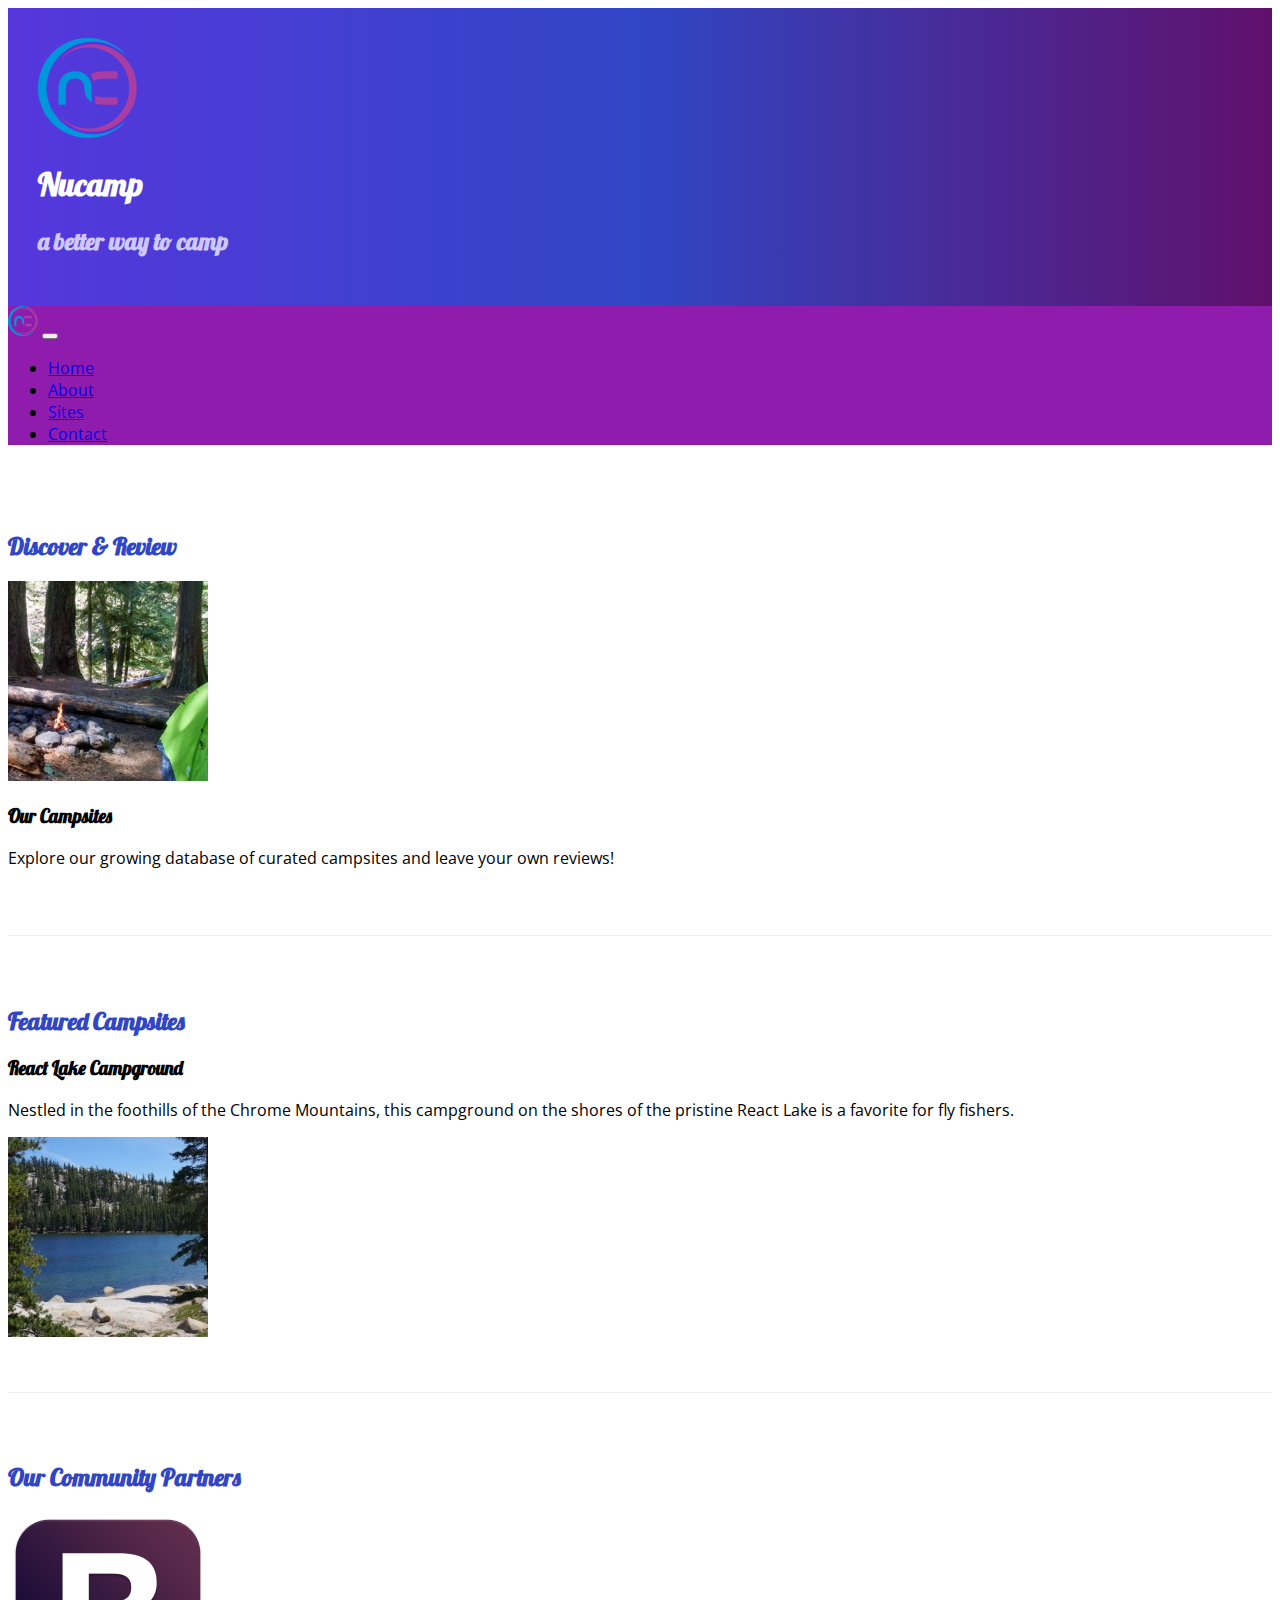
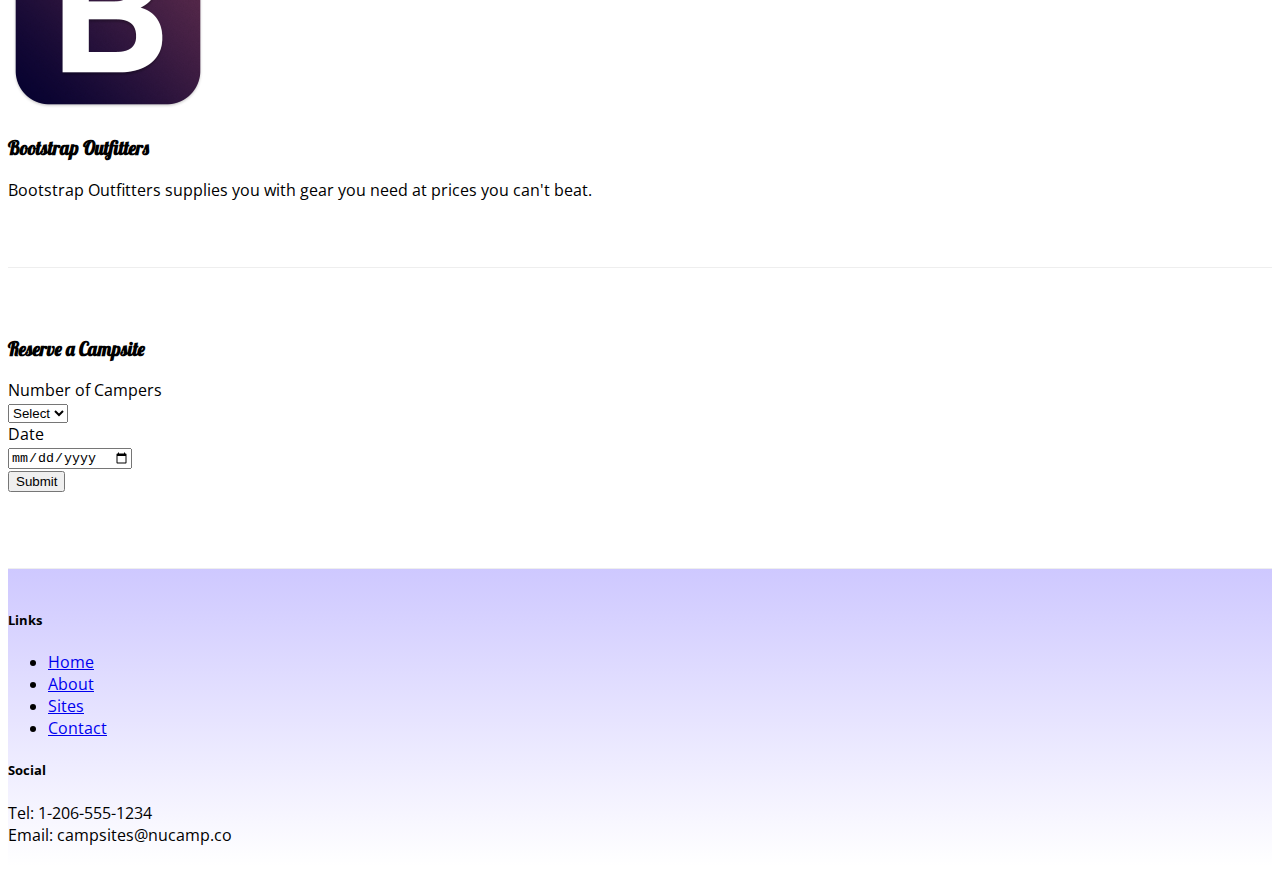
<file: index.html>
<!DOCTYPE html>
<html lang="en">

<head>
    <!-- Required meta tags always come first -->
    <meta charset="utf-8" />
    <meta name="viewport" content="width=device-width, initial-scale=1" />

    <!-- Bootstrap CSS -->
    <link href="https://cdn.jsdelivr.net/npm/bootstrap@5.2.3/dist/css/bootstrap.min.css" rel="stylesheet"
        integrity="sha384-rbsA2VBKQhggwzxH7pPCaAqO46MgnOM80zW1RWuH61DGLwZJEdK2Kadq2F9CUG65" crossorigin="anonymous" />
    <!-- Additional CSS must be placed after Bootstrap CSS -->
    <link rel="stylesheet" href="https://cdnjs.cloudflare.com/ajax/libs/font-awesome/6.2.1/css/all.min.css"
        integrity="sha512-MV7K8+y+gLIBoVD59lQIYicR65iaqukzvf/nwasF0nqhPay5w/9lJmVM2hMDcnK1OnMGCdVK+iQrJ7lzPJQd1w=="
        crossorigin="anonymous" referrerpolicy="no-referrer" />
    <link rel="stylesheet" href="https://fonts.googleapis.com/css?family=Lobster|Open+Sans" />
    <link rel="stylesheet" href="/css/styles.css" />

    <title>Nucamp: A Better Way To Camp</title>
</head>

<body>

    <!-- header -->
    <header>
        <div class="container">
            <div class="row">
                <div class="col-4 col-sm-3 col-md-2 align-self-center">
                    <img src="img/logo.png" class="img-fluid">
                    <div class="col">
                        <h1>Nucamp</h1>
                        <h2>a better way to camp</h2>
                    </div>
                </div>
            </div>
    </header>

    <!--navbar-->
    <nav class="navbar navbar-expand-sm navbar-dark sticky-top">
        <div class="container">
            <a class="navbar-brand" href="#"><img src="img/logo.png" height="30" width="30"></a>
            <button class="navbar-toggler" type="button" data-bs-toggle="collapse" data-bs-target="nucampNavbar">
                <span class="navbar-toggler-icon"></span>
            </button>
            <div class="collapse navbar-collapse" id="nucampNavbar">
                <ul class="navbar-nav">
                    <li class="nav-item"><a class="nav-link active" href="#"><i class="fa-solid fa-house fa-lg"></i>
                            Home</a></li>
                    <li class="nav-item"><a class="nav-link" href="aboutus.html"><i class="fa-solid fa-info fa-lg"></i>
                            About</a></li>
                    <li class="nav-item"><a class="nav-link" href="#"><i class="fa-solid fa-list fa-lg"></i> Sites</a>
                    </li>
                    <li class="nav-item"><a class="nav-link" href="contactus.html"><i
                                class="fa-solid fa-address-card fa-lg"></i> Contact</a></li>
                </ul>
            </div>
        </div>
    </nav>

    <!-- main section -->
    <main class="container">

        <!-- discover section -->
        <div class="row row-content align-items-center">
            <div class="col-sm-4 col-md-3 order-sm-last">
                <h2 class="text-sm-end">Discover & Review</h2>
            </div>
            <div class="col">
                <div class="d-flex">
                    <img class="me-3 img-thumbnail" src="img/breadcrumb-trail-thumb.jpg" alt="breadcrumb trail">
                    <div class="align-self-center">
                        <h3>Our Campsites</h3>
                        <p class="d-none d-sm-block">Explore our growing database of curated campsites and leave your
                            own reviews!</p>
                    </div>
                </div>
            </div>
        </div>

        <!-- feature section -->
        <section class="row row-content align-items-center">
            <div class="col-sm-4 col-md-3">
                <h2>Featured Campsites</h2>
            </div>
            <div class="col">
                <h3>React Lake Campground</h3>
                <p class="d-none d-sm-block">Nestled in the foothills of the Chrome Mountains, this campground on the
                    shores of the pristine React Lake is a favorite for fly fishers.</p>
            </div>
            <div class="col">
                <div class="d-flex">
                    <img class="ms-3 img-thumbnail" src="/img/react-lake-thumb.jpg" alt="breadcrumb trail">
                    <div class="align-self-center">
                    </div>
                </div>
        </section>

        <!-- partner section -->
        <section class="row row-content align-items-center">
            <div class="col-sm-4 col-md-3 order-sm-last">
                <h2 class="text-sm-end">Our Community Partners</h2>
            </div>
            <div class="col">
                <div class="d-flex">
                    <img class="me-3 img-thumbnail" src="img/bootstrap-thumb.png" alt="Bootstrap Outfitters">
                    <div class="align-self-center">
                        <h3>Bootstrap Outfitters</h3>
                        <p class="d-none d-sm-block">Bootstrap Outfitters supplies you with gear you need at prices you
                            can't beat.</p>
                    </div>
                </div>
            </div>
        </section>

        <section class="row row-content">
            <div class="col col-sm-9 col-xs-6 mx-auto">
                <div class="card"></div>
                <h3 class="card-header bg-info text-white">Reserve a Campsite</h3>
                <div class="card-body">
                    <form>
                        <div class="row my-3">
                            <div class="col-xs-12 col-sm-6 col-form-label">
                                <label>Number of Campers</label>
                            </div>
                            <div class="col-xs-12 col-sm-6">
                                <select name="NumberofCampers" id="NumberofCampers" class="form-control">
                                    <option value="select">Select</option>
                                    <option value="one">1</option>
                                    <option value="two">2</option>
                                    <option value="three">3</option>
                                    <option value="four">4</option>
                                    <option value="five">5</option>
                                    <option value="six">6</option>
                                </select>
                            </div>

                            <div class="row my-3">
                                <div class="col-xs-12 col-sm-6 col-form-label">
                                    <label>Date</label>
                                </div>
                                <div class="col-xs-12 col-sm-6 col-form-label">
                                    <input type="date" id="date" name="date" placeholder="date">
                                </div>
                            </div>
                            <div class="row my-3">
                                <div class="col-xs-12 col-sm-6 col-form-label">
                                    <button class="btn btn-primary" type="Submit">Submit</button>
                                </div>
                            </div>
                    </form>
                </div>
            </div>

        </section>
    </main>

    <!-- footer -->
    <footer>
        <div class="container">
            <div class="row">
                <div class="col-4 col-sm-2 offset-1">
                    <h5>Links</h5>
                    <ul class="list-unstyled">
                        <li><a href="#">Home</a></li>
                        <li><a href="aboutus.html">About</a></li>
                        <li><a href="#">Sites</a></li>
                        <li><a href="contactus.html">Contact</a></li>
                    </ul>
                </div>
                <div class="col-6 col-sm-5 text-center">
                    <h5>Social</h5>
                    <a href="http://instagram.com/"><i class="fa-brands fa-instagram fa-xl"></i></a>
                    <a href="http://facebook.com/"><i class="fa-brands fa-facebook fa-xl"></i></a>
                    <a href="http://twitter.com/"><i class="fa-brands fa-twitter fa-xl"></i></a>
                    <a href="http://youtube.com/"><i class="fa-brands fa-youtube fa-xl"></i></a>
                </div>
                <div class="col-sm-4 text-center">
                    <i class="fa-solid fa-phone fa-lg text-info"></i>Tel: 1-206-555-1234<br />
                    <i class="fa-solid fa-envelope fa-lg text-info"></i>Email: campsites@nucamp.co
                </div>
            </div>
        </div>
    </footer>

    <!-- Bootstrap JavaScript plugins -->
    <script src="https://cdn.jsdelivr.net/npm/bootstrap@5.2.3/dist/js/bootstrap.bundle.min.js"
        integrity="sha384-kenU1KFdBIe4zVF0s0G1M5b4hcpxyD9F7jL+jjXkk+Q2h455rYXK/7HAuoJl+0I4"
        crossorigin="anonymous"></script>

</body>

</html>
</file>
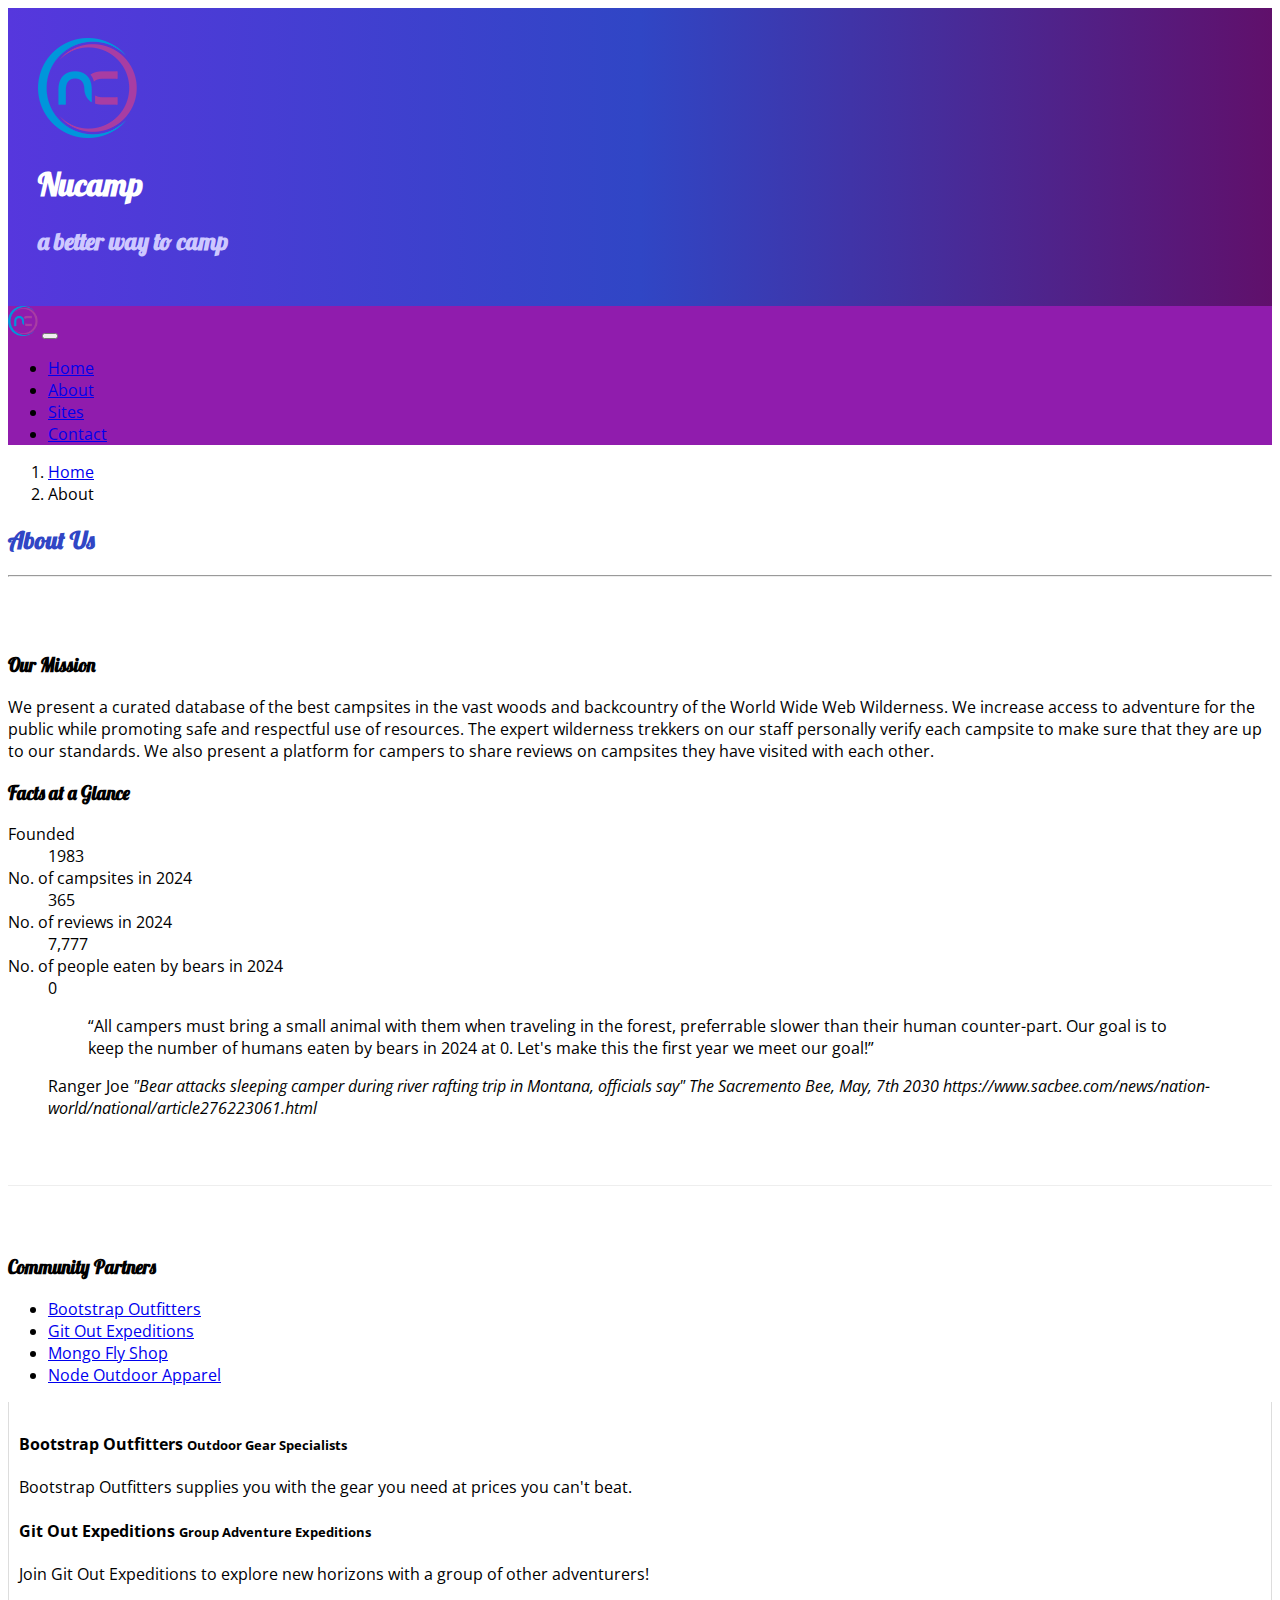
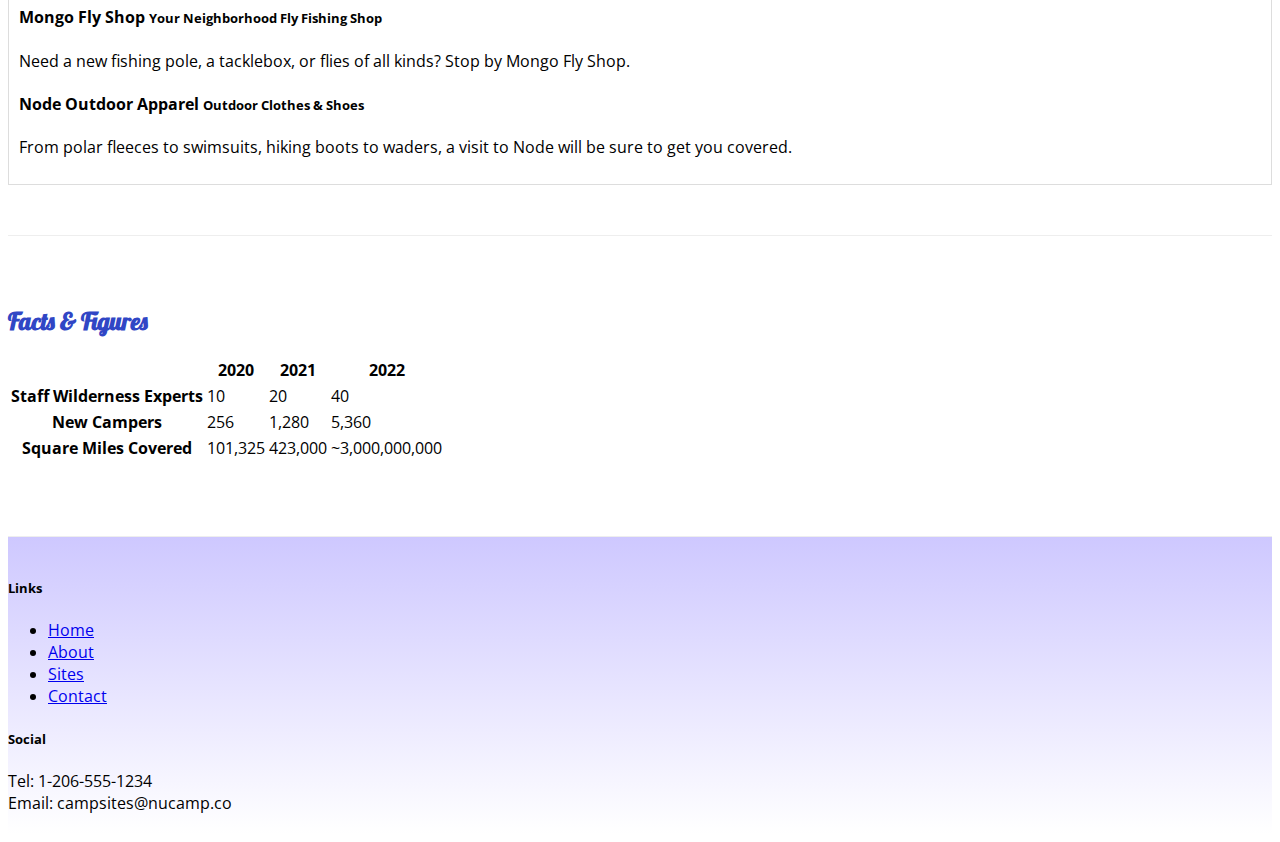
<file: aboutus.html>
<!DOCTYPE html>
<html lang="en">

<head>
    <!-- Required meta tags always come first -->
    <meta charset="utf-8" />
    <meta name="viewport" content="width=device-width, initial-scale=1" />
    <link rel="stylesheet" href="https://cdnjs.cloudflare.com/ajax/libs/font-awesome/6.2.1/css/all.min.css" integrity="sha512-MV7K8+y+gLIBoVD59lQIYicR65iaqukzvf/nwasF0nqhPay5w/9lJmVM2hMDcnK1OnMGCdVK+iQrJ7lzPJQd1w==" crossorigin="anonymous" referrerpolicy="no-referrer"/>
    <link href="https://cdn.jsdelivr.net/npm/bootstrap@5.2.3/dist/css/bootstrap.min.css" rel="stylesheet" integrity="sha384-rbsA2VBKQhggwzxH7pPCaAqO46MgnOM80zW1RWuH61DGLwZJEdK2Kadq2F9CUG65" crossorigin="anonymous"/>
     <link rel="stylesheet" href="https://fonts.googleapis.com/css?family=Lobster|Open+Sans" />
     <link rel="stylesheet" href="css/styles.css" />
    <title>Nucamp: A Better Way To Camp</title>
</head>

<body>

    <header>
        <div class="container">
            <div class="row">
                <div class="row">
                    <div class="col-4 col-sm-3 col-md-2 align-self-center">
                        <img src="img/logo.png" class="img-fluid">
                    </div>
                <div class="col">
                    <h1>Nucamp</h1>
                    <h2>a better way to camp</h2>
                </div>
            </div> 
        </div>
    </header>

  <!--nav bar-->
  <nav class="navbar navbar-expand-sm navbar-dark sticky-top">
    <div class="container">
        <a class="navbar-brand" href="index.html"><img src="/img/logo.png" height="30" width="30"></a>

        <button class="navbar-toggler ms-auto" type="button" data-bs-toggle="collapse" data-bs-target="#nucampNavbar">
            <span class="navbar-toggler-icon"></span>
        </button>

        <div class="collapse navbar-collapse" id="nucampNavbar">
            <ul class="navbar-nav">
                <li class="nav-item"><a class="nav-link" href="index.html"><i class="fa-solid fa-house fa-xl"></i> Home</a></li>
                <li class="nav-item"><a class="nav-link active" href="#"><i class="fa-solid fa-info fa-xl"></i> About</a></li>
                <li class="nav-item"><a class="nav-link" href="#"><i class="fa-solid fa-list fa-xl"></i> Sites</a></li>
                <li class="nav-item"><a class="nav-link" href="contactus.html"><i class="fa-solid fa-address-card fa-xl"></i> Contact</a></li>
            </ul>
        </div>
    </div>
</nav>

    <main class="container">
            <div class="col">
                <ol class="breadcrumb">
                    <li class="breadcrumb-item"><a href="index.html"> Home</a></li>
                    <li class="breadcrumb-item active">About</li>
                </ol>
               <h2>About Us</h2>
               <hr />
            </div>
        </div>

        <section class="row row-content">
            <div class="col-s-6">
                <h3>Our Mission</h3>
                    <p>We present a curated database of the best campsites in the vast woods and backcountry of the World Wide Web Wilderness. We increase access to adventure for the public while promoting safe and respectful use of resources. The expert wilderness trekkers on our staff personally verify each campsite to make sure that they are up to our standards. We also present a platform for campers to share reviews on campsites they have visited with each other.</p>
            </div>
            <div class="col-sm-6">
                <div class="card">
                    <h3 class="card-header bg-primary text-white">Facts at a Glance</h3>
                    <div class="card-body">
                        <dl class="row">
                            <dt class="col-6">Founded</dt>
                            <dd class="col-6">1983</dd>
                            <dt class="col-6">No. of campsites in 2024</dt>
                            <dd class="col-6">365</dd>
                            <dt class="col-6">No. of reviews in 2024</dt>
                            <dd class="col-6">7,777</dd>
                            <dt class="col-6">No. of people eaten by bears in 2024</dt>
                            <dd class="col-6">0</dd>
                        </dl>
                    </div>
                </div>
            </div>
            <div class="col">
                <div class="card bg-light mt-3">
                    <figure class="card-body">
                        <blockquote class="blockquote">
                            <q>All campers must bring a small animal with them when traveling in the forest, preferrable slower than their human counter-part. Our goal is to keep the number of humans eaten by bears in 2024 at 0. Let's make this the first year we meet our goal!</q>
                        </blockquote>
                        <figcaption class="blockquote-footer">
                            Ranger Joe<cite> "Bear attacks sleeping camper during river rafting trip in Montana, officials say" The Sacremento Bee, May, 7th 2030 https://www.sacbee.com/news/nation-world/national/article276223061.html </cite>
                        </figcaption>
                    </figure>

                </div>
            </div>

        </section>

        <section class="row row-content">
            <div class="col">
                <h3>Community Partners</h3>
                <ul class="nav nav-tabs">
                    <li class="nav-item">
                        <a 
                            class="nav-link active" 
                            href="#bootstrap" 
                            role="tab" 
                            data-bs-toggle="tab"
                            >Bootstrap Outfitters</a
                        >
                    </li>
                    <li class="nav-item">
                        <a
                            class="nav-link"
                            href="#git" 
                            role="tab"
                            data-bs-toggle="tab"
                            >Git Out Expeditions</a
                        > 
                    </li>
                    <li class="nav-item">
                        <a
                            class="nav-link"
                            href="#mongo"
                            role="tab"
                            data-bs-toggle="tab"
                            >Mongo Fly Shop</a
                        > 
                    </li>
                    <li class="nav-item">
                        <a
                            class="nav-link"
                            href="#node"
                            role="tab"
                            data-bs-toggle="tab"
                            >Node Outdoor Apparel</a
                        > 
                    </li>
                </ul>
                <div class="tab-content">
                    <div 
                        role="tabpanel"
                        class="tab-pane fade show active"
                        id="bootstrap"
                    >
                        <h4>
                            Bootstrap Outfitters <small>Outdoor Gear Specialists</small>
                        </h4>
                            <p class="d-none d-sm-block">
                                Bootstrap Outfitters supplies you with the gear you need at prices you can't beat.
                            </p>
                    </div>
                    <div 
                        role="tabpanel"
                        class="tab-pane fade"
                        id="git"
                    >
                        <h4>
                            Git Out Expeditions <small>Group Adventure Expeditions</small>
                        </h4>
                            <p class="d-none d-sm-block">
                                Join Git Out Expeditions to explore new horizons with a group of other adventurers!
                            </p>
                    </div>
                    <div 
                        role="tabpanel"
                        class="tab-pane fade"
                        id="mongo"
                    >
                        <h4>
                            Mongo Fly Shop <small>Your Neighborhood Fly Fishing Shop</small>
                        </h4>
                            <p class="d-none d-sm-block">
                                Need a new fishing pole, a tacklebox, or flies of all kinds? Stop by Mongo Fly Shop.
                            </p>
                    </div>
                    <div 
                        role="tabpanel"
                        class="tab-pane fade"
                        id="node">
                        <h4>
                            Node Outdoor Apparel <small>Outdoor Clothes & Shoes</small>
                        </h4>
                            <p class="d-none d-sm-block">
                                From polar fleeces to swimsuits, hiking boots to waders, a visit to Node will be sure to get you covered.
                            </p>
                    </div>
                </div>
            </div>
        </section>
   <!--table--> 
     <section class="row row-content">
        <div class="col-sm-9">
            <h2>Facts & Figures</h2>
            <div class="table-responsive">
                <table class="table table-striped">
                    <thead class="bg-primary text-light">
                        <tr>
                            <th></th>
                            <th>2020</th>
                            <th>2021</th>
                            <th>2022</th>
                        </tr>
                    </thead>
                    <tbody class="table-primary">
                        <tr>
                            <th>Staff Wilderness Experts</th>
                            <td>10</td>
                            <td>20</td>
                            <td>40</td>
                        </tr>
                        <tr>
                            <th>New Campers</th>
                            <td>256</td>
                            <td>1,280</td>
                            <td>5,360</td>
                        </tr>
                        <tr>
                            <th>Square Miles Covered</th>
                            <td>101,325</td>
                            <td>423,000</td>
                            <td>~3,000,000,000</td>
                        </tr>
                    </tbody>
                </table>
            </div>
        </div>
     </section>  
    </main>

    <footer>
         <div class="container">
            <div class="row">
                <div class="col-4 col-sm-2 offset-1">
                    <h5>Links</h5>
                    <ul class="list-unstyled">
                        <li><a href="index.html">Home</a></li>
                        <li><a href="#">About</a></li>
                        <li><a href="#">Sites</a></li>
                        <li><a href="contactus.html">Contact</a></li>
                    </ul>
                </div>
                <div class="col-6 col-sm-5 text-center">
                    <h5>Social</h5>
                    <a href="http://instagram.com/"><i class="fa-brands fa-instagram fa-lg"></i></a>
                    <a href="http://facebook.com/"><i class="fa-brands fa-facebook fa-lg"></i></a>
                    <a href="http://twitter.com/"><i class="fa-brands fa-twitter fa-lg"></i></a>
                    <a href="http://youtube.com/"><i class="fa-brands fa-youtube fa-lg"></i></a>
                </div>
                <div class="col-sm-4 text-center">
                    <i class="fa-solid fa-phone fa-lg text-primary"></i> Tel: 1-206-555-1234<br />
                    <i class="fa-solid fa-envelope fa-lg text-primary"></i> Email: campsites@nucamp.co
                </div>
           </div>
        </div>
    </footer>
    <script src="https://cdn.jsdelivr.net/npm/bootstrap@5.2.3/dist/js/bootstrap.bundle.min.js" integrity="sha384-kenU1KFdBIe4zVF0s0G1M5b4hcpxyD9F7jL+jjXkk+Q2h455rYXK/7HAuoJl+0I4" crossorigin="anonymous"></script>
</body>

</html>
</file>
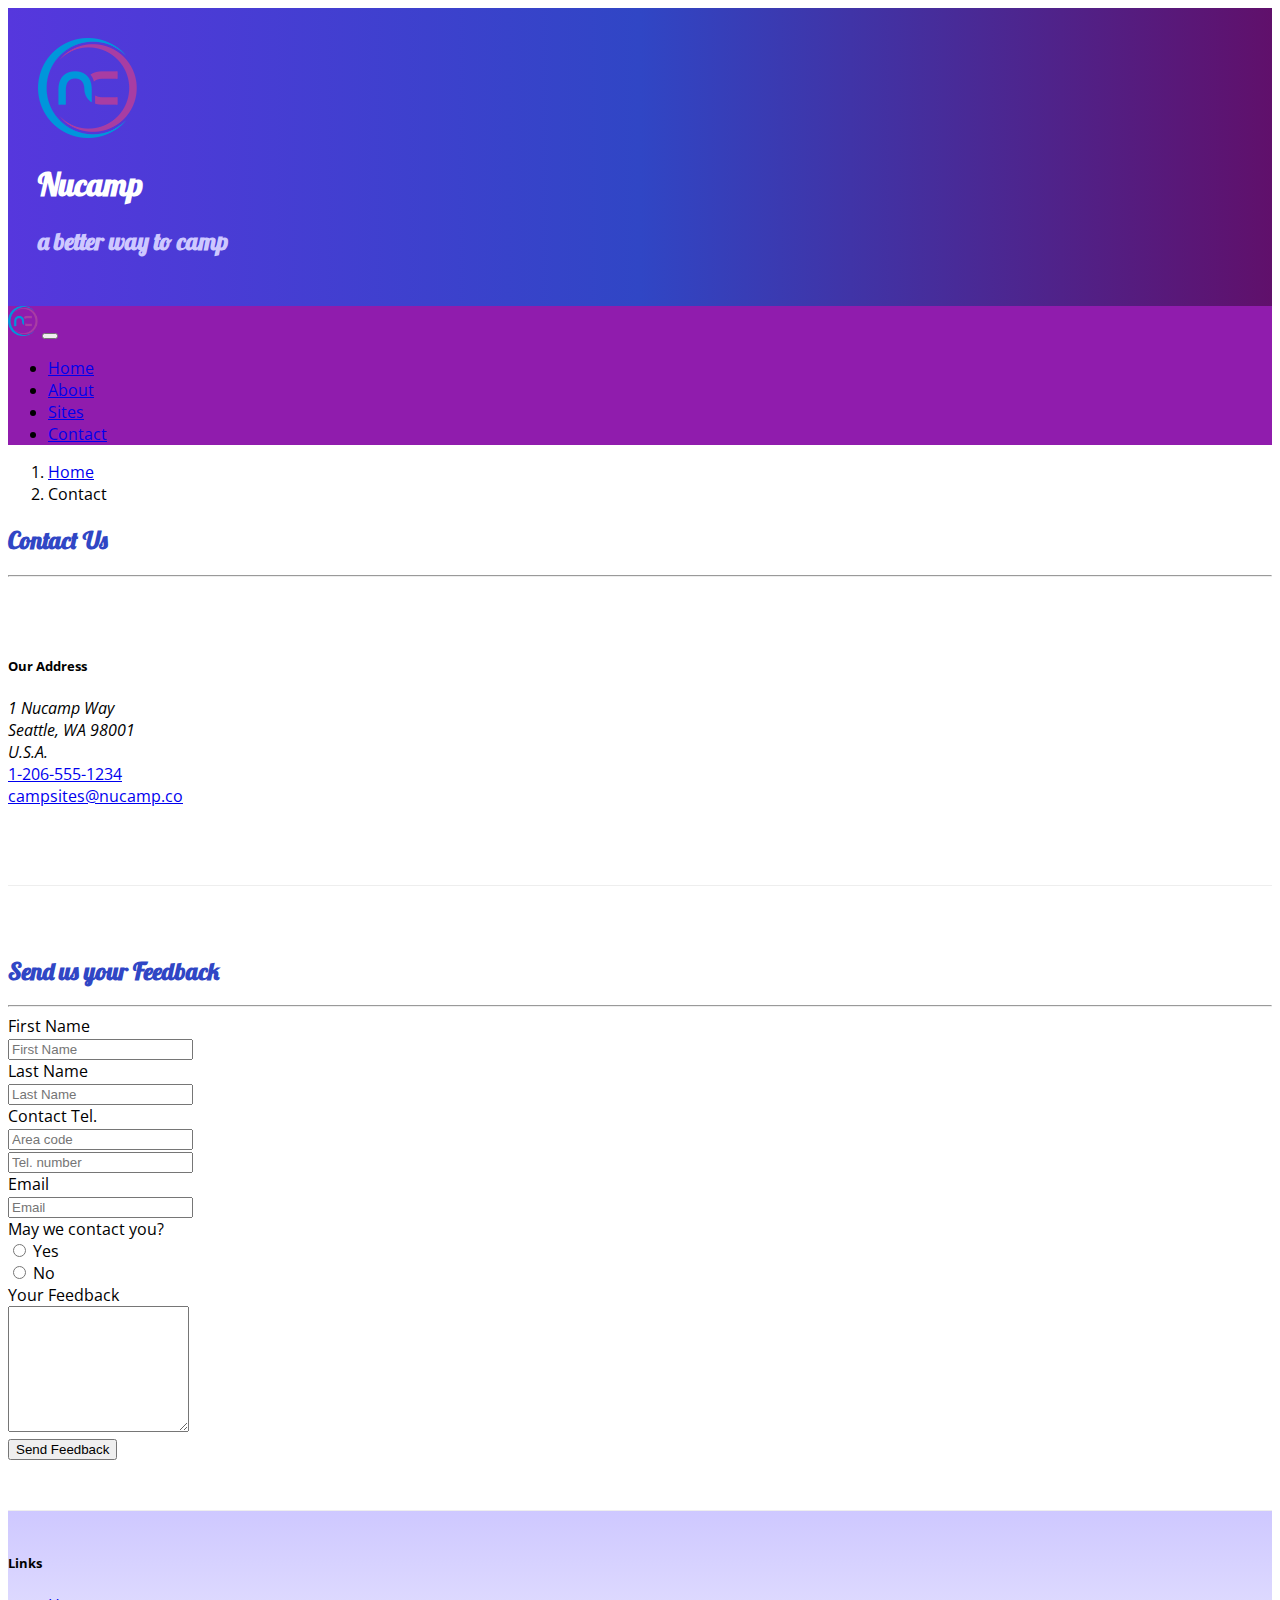
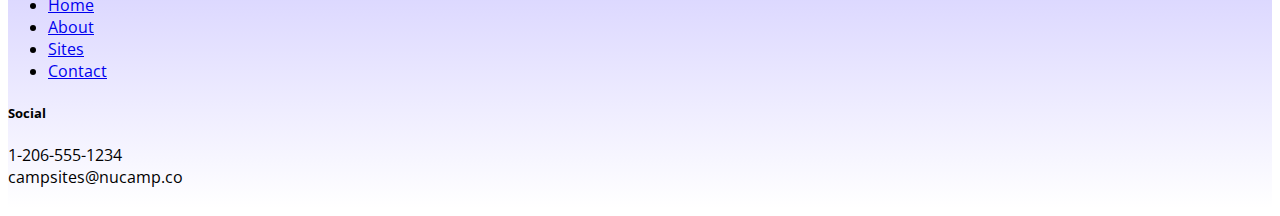
<file: contactus.html>
<!DOCTYPE html>
<html lang="en">

<head>
    <!-- Required meta tags always come first -->
    <meta charset="utf-8" />
    <meta name="viewport" content="width=device-width, initial-scale=1" />

    <!-- Bootstrap CSS -->
    <link href="https://cdn.jsdelivr.net/npm/bootstrap@5.2.3/dist/css/bootstrap.min.css" rel="stylesheet"
        integrity="sha384-rbsA2VBKQhggwzxH7pPCaAqO46MgnOM80zW1RWuH61DGLwZJEdK2Kadq2F9CUG65" crossorigin="anonymous" />

    <!-- Additional CSS must be placed after Bootstrap CSS -->
    <link rel="stylesheet" href="https://cdnjs.cloudflare.com/ajax/libs/font-awesome/6.2.1/css/all.min.css"
        integrity="sha512-MV7K8+y+gLIBoVD59lQIYicR65iaqukzvf/nwasF0nqhPay5w/9lJmVM2hMDcnK1OnMGCdVK+iQrJ7lzPJQd1w=="
        crossorigin="anonymous" referrerpolicy="no-referrer" />
    <link rel="stylesheet" href="https://fonts.googleapis.com/css?family=Lobster|Open+Sans" />
    <link rel="stylesheet" href="css/styles.css" />
    <title>Nucamp: A Better Way To Camp</title>
</head>

<body>
    <!-- header -->
    <header>
        <div class="container">
            <div class="row">
                <div class="col-4 col-sm-3 col-md-2 align-self-center">
                    <img src="img/logo.png" class="img-fluid">
                </div>
                <div class="col">
                    <h1>Nucamp</h1>
                    <h2>a better way to camp</h2>
                </div>
            </div>
        </div>
    </header>

    <!-- navbar -->
    <nav class="navbar navbar-expand-sm navbar-dark sticky-top">
        <div class="container">
            <a class="navbar-brand" href="index.html"><img src="/img/logo.png" height="30" width="30"></a>
            <button class="navbar-toggler" type="button" data-bs-toggle="collapse"
                data-bs-target="#nucampNavbar">
                <span class="navbar-toggler-icon"></span>
            </button>
            <div class="collapse navbar-collapse" id="nucampNavbar">
                <ul class="navbar-nav">
                    <li class="nav-item"><a class="nav-link" href="index.html"><i class="fa fa-home fa-lg"></i> Home</a>
                    </li>
                    <li class="nav-item"><a class="nav-link" href="aboutus.html"><i class="fa fa-info fa-lg"></i>
                            About</a></li>
                    <li class="nav-item"><a class="nav-link" href="#"><i class="fa fa-list fa-lg"></i> Sites</a></li>
                    <li class="nav-item"><a class="nav-link active" href="#"><i class="fa fa-address-card fa-lg"></i>
                            Contact</a></li>
                </ul>
            </div>
        </div>
    </nav>

    <!-- breadcrumb -->
    <div class="container">
        <div class="row">
            <div class="col">
                <ol class="breadcrumb">
                    <li class="breadcrumb-item"><a href="index.html">Home</a></li>
                    <li class="breadcrumb-item active">Contact</li>
                </ol>
                <h2>Contact Us</h2>
                <hr />
            </div>
        </div>

        <!-- contact section -->
        <div class="row row-content align-items-center">
            <div class="col-sm-4">
                <h5>Our Address</h5>
                <address>
                    1 Nucamp Way<br>
                    Seattle, WA 98001<br>
                    U.S.A.
                </address>
            </div>
            <div class="col">
                <a role="button" class="btn btn-link" href="tel:+12065551234"><i class="fa-solid fa-phone"></i> 1-206-555-1234</a><br />
                <a role="button" class="btn btn-link" href="mailto:campsites@nucamp.co"><i class="fa-solid fa-envelope"></i> campsites@nucamp.co</a>
            </div>
        </div>

        <!-- feedback form -->
        <div class="row row-content">
            <div class="col-12">
                <h2>Send us your Feedback</h2>
                <hr>
            </div>
            <div class="col-md-10">
                <form>
                    <div class="row mb-3">
                        <label for="firstName" class="col-md-2 col-form-label">First Name</label>
                        <div class="col-md-10">
                            <input class="form control" type="text" id="firstName" name="firstName" placeholder="First Name">
                        </div>
                    </div>
                    <div class="row mb-3">
                        <label for="lastName" class="col-md-2 col-form-label">Last Name</label>
                        <div class="col-md-10">
                            <input class="form control" type="text" id="lastName" name="lastName" placeholder="Last Name">
                        </div>
                    </div>
                    <div class="row mb-3">
                        <label for="areaCode" class="col-md-2 col-form-label">Contact Tel.</label>
                        <div class="col-5 col-md-3">
                            <input class="form control" type="tel" id="areaCode" name="areaCode" placeholder="Area code">
                        </div>
                        <div class="col">
                            <input class="form control" type="tel" name="telNum" placeholder="Tel. number">
                        </div>
                    </div>
                    <div class="row mb-3">
                        <label for="email" class="col-md-2 col-form-label">Email</label>
                        <div class="col-md-10">
                            <input class="form control" type="email" id="email" name="email" placeholder="Email"> 
                        </div>
                    <div class="row mb-3"> 
                        <div class="col offset-md-2">
                            May we contact you?
                            <div class="form-check form-check-inline">
                                <input class="form-check-input" type="radio" id="contactYes" name="contactRadios" value="yes">
                                <label class="form-check-label" for="contactYes">Yes</label>
                            </div>
                            <div class="form-check form-check-inline">
                                <input class="form-check-input" type="radio" id="contactNo" name="contactRadios" value="no">
                                <label class="form-check-label" for="contactNo">No</label>
                            </div>
                        </div>
                    </div>
                    <div class="row mb-3">
                        <label for="feedback" class="col-md-2 col-form-label">Your Feedback</label>
                        <div class="col-md-10">
                            <textarea class="form control" id="feedback" name="feedback" rows="8"></textarea>
                        </div>
                    </div>
                    <div class="col-md-10 offset-md-2">
                        <button type="submit" class="btn btn-primary">Send Feedback</button>
                    </div>
                </form>
            </div>
        </div>
    </div>

    <footer>
        <div class="container">
            <div class="row">
                <div class="col-4 col-sm-2 offset-1">
                    <h5>Links</h5>
                    <ul class="list-unstyled">
                        <li><a href="index.html">Home</a></li>
                        <li><a href="aboutus.html">About</a></li>
                        <li><a href="#">Sites</a></li>
                        <li><a href="#">Contact</a></li>
                    </ul>
                </div>
                <div class="col-6 col-sm-5 text-center">
                    <h5>Social</h5>
                    <a href="http://instagram.com/"><i class="fa-brands fa-instagram fa-xl"></i></a>
                    <a href="http://facebook.com/"><i class="fa-brands fa-facebook fa-xl"></i></a>
                    <a href="http://twitter.com/"><i class="fa-brands fa-twitter fa-xl"></i></a>
                    <a href="http://youtube.com/"><i class="fa-brands fa-youtube fa-xl"></i></a>
                </div>
                <div class="col-sm-4 text-center">
                    <i class="fa-solid fa-phone fa-lg text-primary"></i> 1-206-555-1234<br>
                    <i class="fa-solid fa-envelope fa-lg text-primary"></i> campsites@nucamp.co
                </div>
            </div>
        </div>
    </footer>

    <!-- Bootstrap JavaScript plugins-->
    <script src="https://cdn.jsdelivr.net/npm/bootstrap@5.2.3/dist/js/bootstrap.bundle.min.js"
        integrity="sha384-kenU1KFdBIe4zVF0s0G1M5b4hcpxyD9F7jL+jjXkk+Q2h455rYXK/7HAuoJl+0I4"
        crossorigin="anonymous"></script>

</body>

</html>
</file>
<file: css/styles.css>
body {
    font-family: "Open Sans", sans-serif;
}

h1, h2, h3 {
   font-family: "Lobster", cursive;
}

h2 {
   color: #3046C5;
}

header {
    padding: 30px;
    background-image: linear-gradient(to right, #5637DD, #3046C5, #60106B);
    color: white;
}

header h2 {
    color: #CEC8FF;
}

footer {
    background-image:linear-gradient(#CEC8FF,white);
    padding: 20px 0;
}

.row-content {
    padding: 50px 0;
    border-bottom: 1px ridge;
    min-height: 200px;
}

.navbar {
    background-color: #901CAD;
}
.tab-content {
    border: 1px solid #DDD;
    border-top:none;
    padding: 10px;
}
</file>
